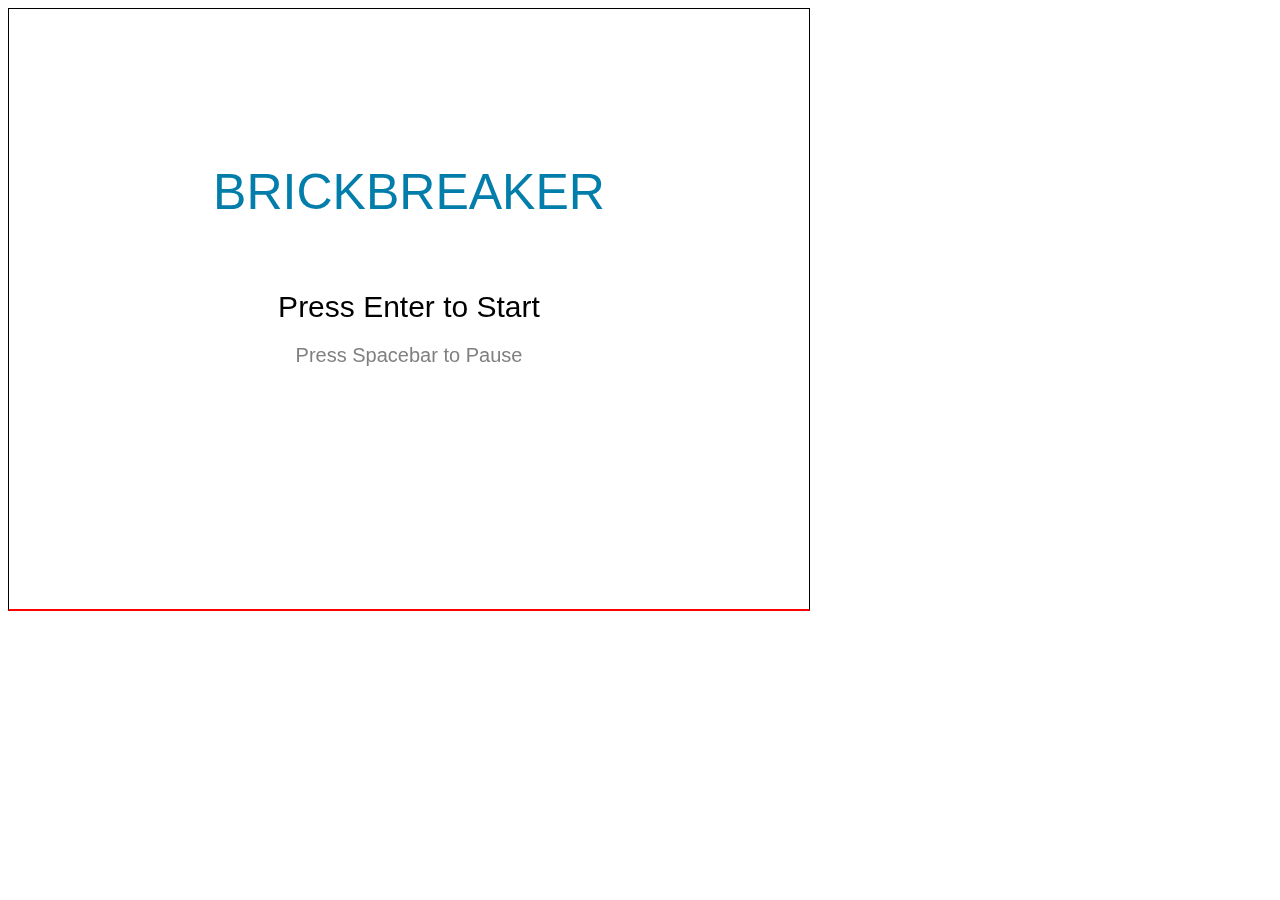
<file: brick_breaker_game_final/index.html>
<!DOCTYPE html>

<html>
  <head>

      <title>
        Parcel Sandbox
      </title>
      <meta charset="UTF-8" />
      <style>
        @import url("src/styles.css");
        img {
          display: none;
        }
      </style>
  </head>

  <body>
      <img id="img_life" src="assets/lives.png" />
      <img id="img_ball" src="assets/ball.png" />
      <img id="img_brick" src="assets/brick.jpg" />
      <canvas id="gameScreen" width="800" height="600"></canvas>
      <script src="./src/index.js" type="module"></script>
    </body>
</html>
</file>
